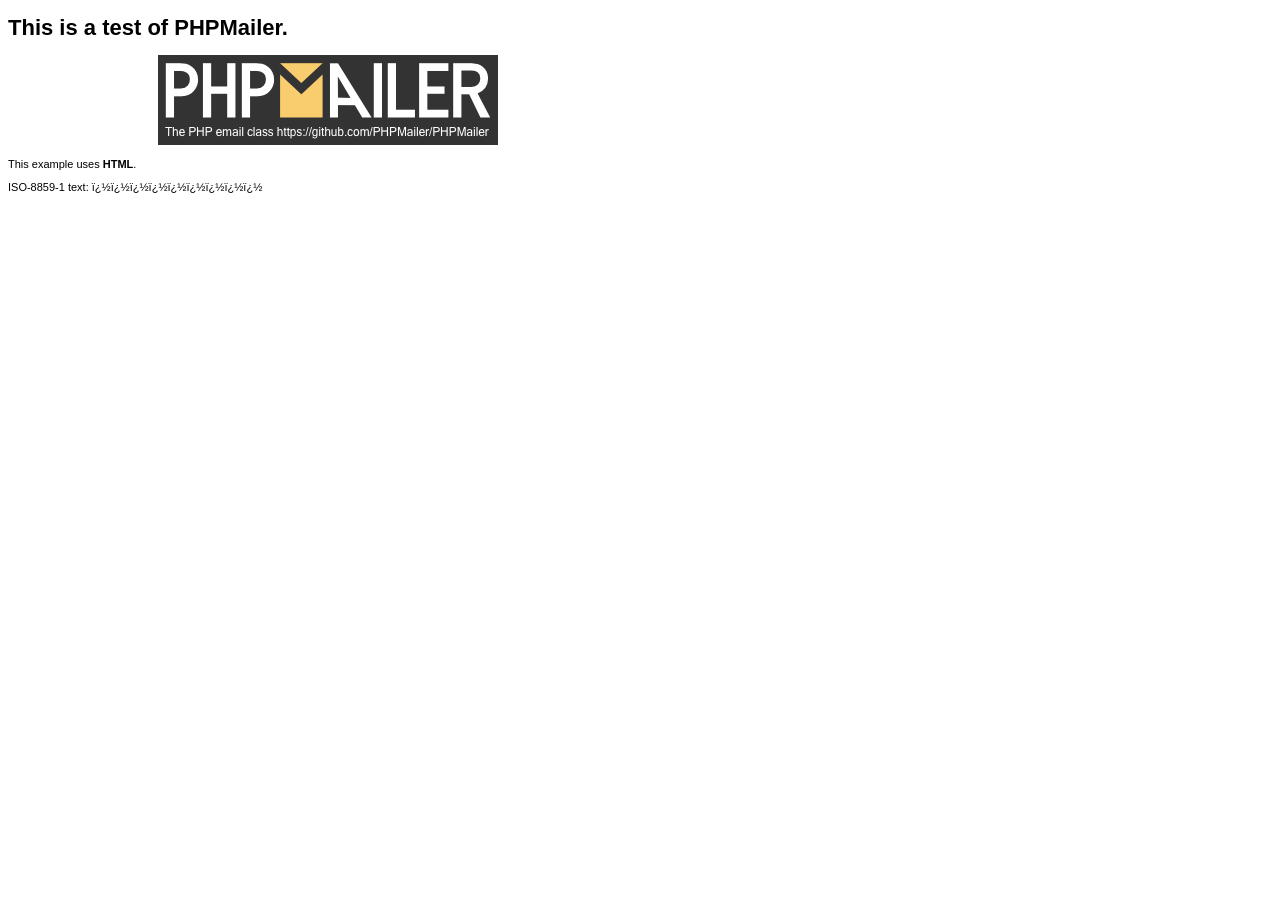
<file: backend/PHPMailer/examples/contents.html>
<!DOCTYPE html>
<html lang="en">
<head>
  <meta http-equiv="Content-Type" content="text/html; charset=iso-8859-1">
  <title>PHPMailer Test</title>
</head>
<body>
<div style="width: 640px; font-family: Arial, Helvetica, sans-serif; font-size: 11px;">
  <h1>This is a test of PHPMailer.</h1>
  <div align="center">
    <a href="https://github.com/PHPMailer/PHPMailer/"><img src="images/phpmailer.png" height="90" width="340" alt="PHPMailer rocks"></a>
  </div>
  <p>This example uses <strong>HTML</strong>.</p>
  <p>ISO-8859-1 text: ���������</p>
</div>
</body>
</html>
</file>
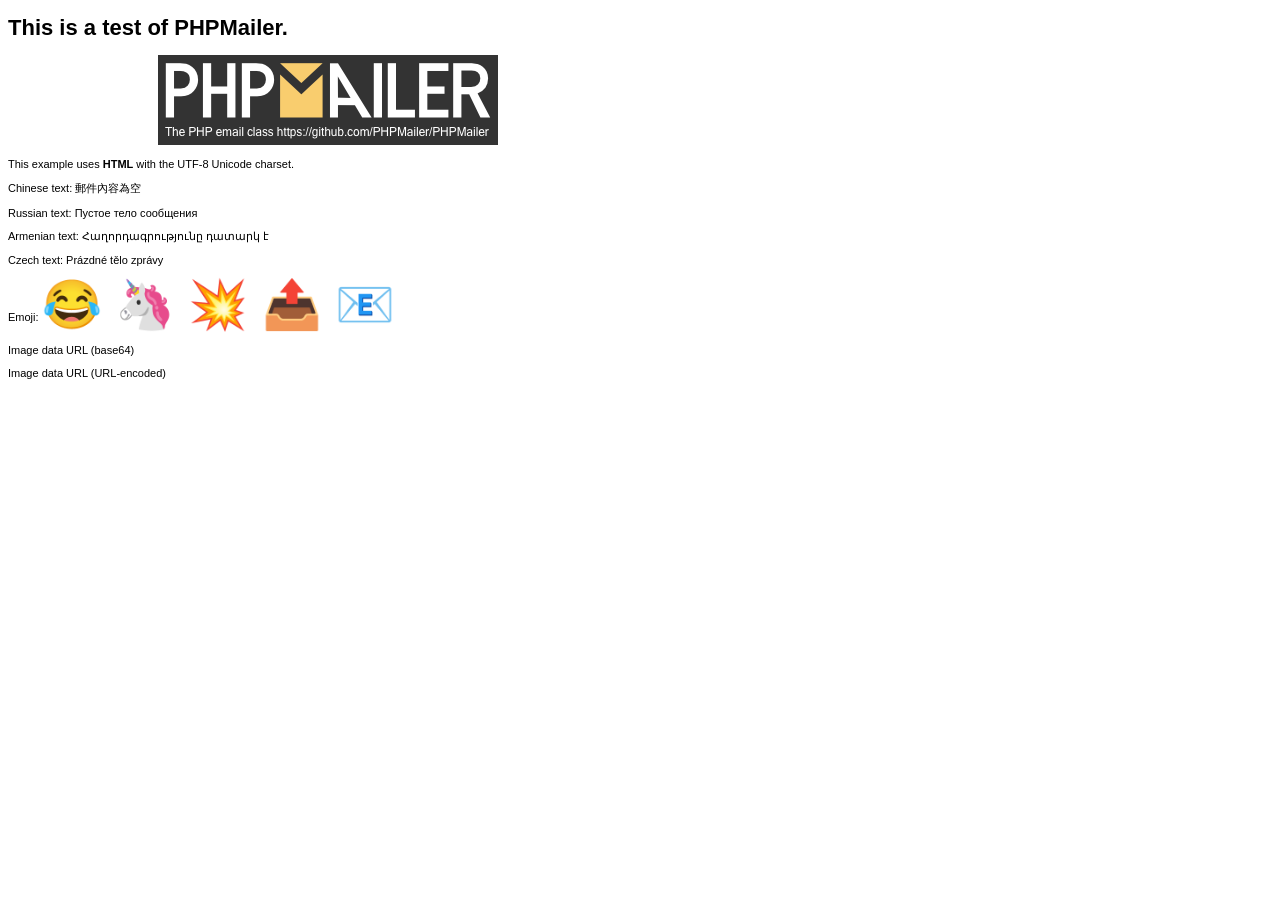
<file: backend/PHPMailer/examples/contentsutf8.html>
<!DOCTYPE html>
<html lang="en">
<head>
  <meta http-equiv="Content-Type" content="text/html; charset=utf-8">
  <title>PHPMailer Test</title>
</head>
<body>
<div style="width: 640px; font-family: Arial, Helvetica, sans-serif; font-size: 11px;">
  <h1>This is a test of PHPMailer.</h1>
  <div align="center">
    <a href="https://github.com/PHPMailer/PHPMailer/"><img src="images/phpmailer.png" height="90" width="340" alt="PHPMailer rocks"></a>
  </div>
  <p>This example uses <strong>HTML</strong> with the UTF-8 Unicode charset.</p>
  <p>Chinese text: 郵件內容為空</p>
  <p>Russian text: Пустое тело сообщения</p>
  <p>Armenian text: Հաղորդագրությունը դատարկ է</p>
  <p>Czech text: Prázdné tělo zprávy</p>
  <p>Emoji: <span style="font-size: 48px">😂 🦄 💥 📤 📧</span></p>
  <p>Image data URL (base64)<img src="[data-uri]" alt="#"></p>
  <p>Image data URL (URL-encoded)<img src="data:image/gif,GIF89a%01%00%01%00%00%00%00%21%F9%04%01%0A%00%01%00%2C%00%00%00%00%01%00%01%00%00%02%02L%01%00%3B" alt="#"></p>
</div>
</body>
</html>
</file>
